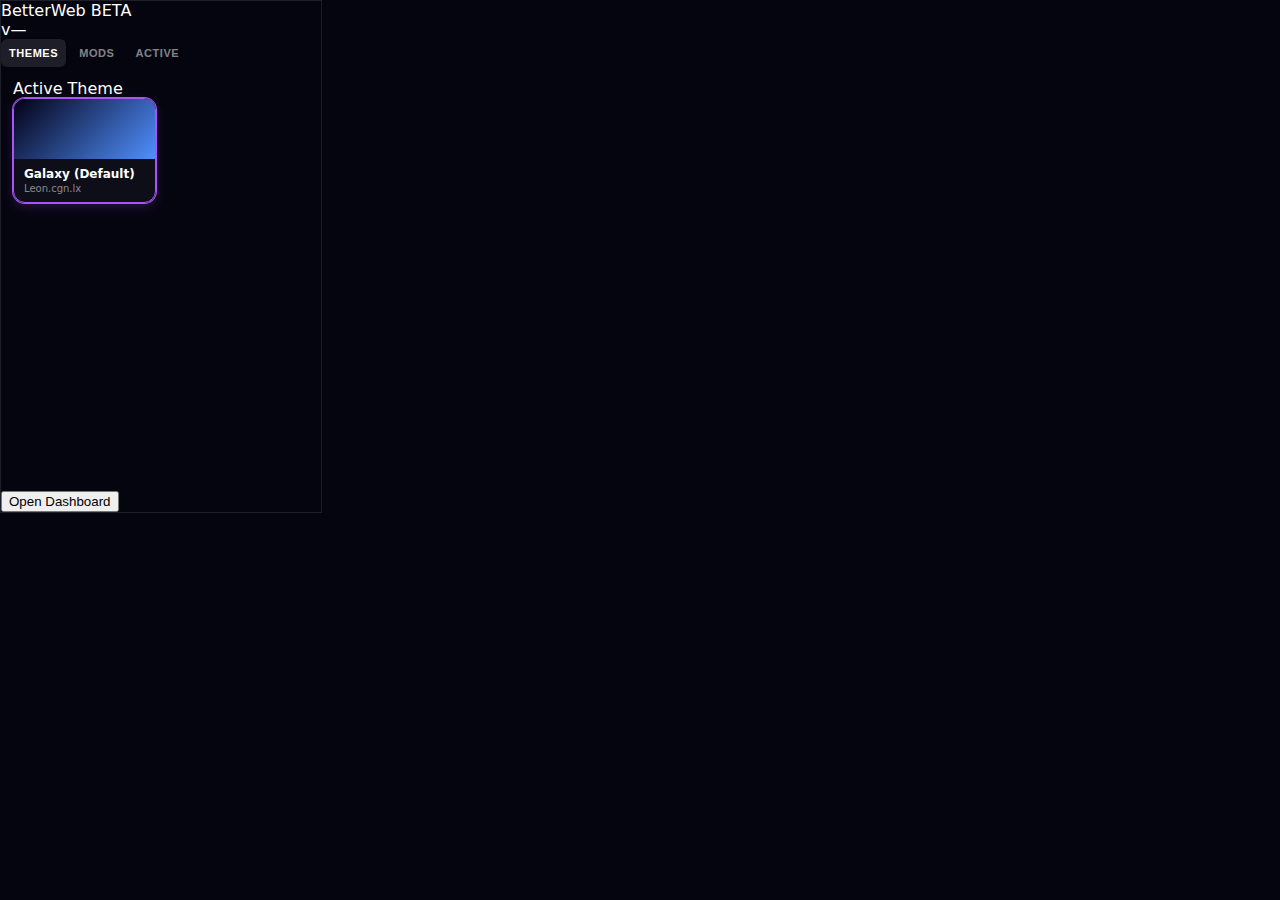
<file: extension/popup.html>
<!DOCTYPE html>
<html lang="en">
<head>
  <meta charset="UTF-8">
  <meta name="viewport" content="width=device-width, initial-scale=1.0">
  <title>BetterWeb Control</title>
  <link rel="stylesheet" href="popup.css">
  <link href="https://fonts.googleapis.com/css2?family=Inter:wght@400;500;600;700&family=Space+Grotesk:wght@600;700&display=swap" rel="stylesheet">
</head>
<body>
  <header>
    <div class="brand">
      <div class="brand-orb"><div class="orb-core"></div></div>
      <span>Better<span class="accent">Web</span></span>
      <span class="beta-badge" aria-label="Beta">BETA</span>
    </div>
    <div class="version" id="bw-popup-version">v—</div>
  </header>

  <nav>
    <button class="nav-btn active" data-tab="themes">Themes</button>
    <button class="nav-btn" data-tab="mods">Mods</button>
    <button class="nav-btn" data-tab="active">Active</button>
  </nav>

  <main>
    <!-- Themes Tab -->
    <div id="tab-themes" class="view active">
      <div class="section-title">Active Theme</div>
      <div id="theme-grid" class="theme-grid"></div>
    </div>

    <!-- Mods Tab -->
    <div id="tab-mods" class="view">
      <div class="section-title">Installed Mods</div>
      <div id="mod-list" class="mod-list"></div>
      <div id="no-mods" class="empty-state" style="display:none">
        No mods installed. The whole BetterWeb program is currently BETA.
      </div>
    </div>

    <!-- Active (current page) Tab -->
    <div id="tab-active" class="view">
      <div class="section-title">On this page</div>
      <div class="active-meta" id="bw-active-meta">—</div>

      <div id="active-mod-list" class="mod-list"></div>
      <div id="active-empty" class="empty-state" style="display:none">
        No active mods detected on this page.
      </div>

      <div class="active-actions">
        <button id="bw-active-refresh" class="btn-sm">Refresh</button>
        <button id="bw-active-disable-all" class="btn-sm danger">Disable all</button>
      </div>

      <div class="active-hint">
        Tip: This list is the only place where you can see which mods are actually running on the current site.
      </div>
    </div>

    <button id="open-newtab" class="btn-full">Open Dashboard</button>
  </main>

  <script src="popup.js"></script>
</body>
</html>
</file>
<file: extension/popup.css>
body {
  margin: 0;
  width: 320px;
  background: #050510;
  color: #fff;
  font-family: system-ui, -apple-system, sans-serif;
  overflow: hidden;
  border: 1px solid rgba(255, 255, 255, 0.1);
}

/* Header */
.header {
  padding: 16px;
  background: rgba(255, 255, 255, 0.03);
  border-bottom: 1px solid rgba(255, 255, 255, 0.08);
  display: flex;
  align-items: center;
  justify-content: space-between;
}

.title {
  font-weight: 900;
  font-size: 14px;
  background: linear-gradient(135deg, #4f8fff, #a855f7);
  -webkit-background-clip: text;
  -webkit-text-fill-color: transparent;
}

/* Navigation Tabs */
.nav-tabs {
  display: flex;
  background: rgba(255, 255, 255, 0.02);
  padding: 4px;
  gap: 4px;
  border-bottom: 1px solid rgba(255, 255, 255, 0.06);
}

.nav-btn {
  flex: 1;
  border: none;
  background: none;
  color: rgba(255, 255, 255, 0.5);
  padding: 8px;
  font-size: 11px;
  font-weight: 700;
  border-radius: 6px;
  cursor: pointer;
  transition: all 0.2s;
  text-transform: uppercase;
  letter-spacing: 0.05em;
}

.nav-btn:hover {
  background: rgba(255, 255, 255, 0.05);
  color: #fff;
}

.nav-btn.active {
  background: rgba(255, 255, 255, 0.1);
  color: #fff;
  box-shadow: 0 1px 3px rgba(0,0,0,0.2);
}

/* Views */
.view {
  display: none;
  height: 400px;
  overflow-y: auto;
  padding: 12px;
}

.view.active {
  display: block;
  animation: fadeIn 0.3s ease;
}

@keyframes fadeIn {
  from { opacity: 0; transform: translateY(4px); }
  to { opacity: 1; transform: translateY(0); }
}

/* Themes Grid */
.theme-grid {
  display: grid;
  grid-template-columns: 1fr 1fr;
  gap: 10px;
}

.theme-card {
  background: rgba(255, 255, 255, 0.04);
  border: 1px solid rgba(255, 255, 255, 0.08);
  border-radius: 12px;
  overflow: hidden;
  cursor: pointer;
  transition: all 0.2s;
  animation: fadeInUp 0.4s backwards;
}

.theme-card:hover {
  transform: translateY(-2px);
  border-color: rgba(168, 85, 247, 0.3);
  background: rgba(255, 255, 255, 0.08);
}

.theme-card.active {
  border-color: #a855f7;
  box-shadow: 0 0 0 1px #a855f7, 0 4px 12px rgba(168, 85, 247, 0.2);
}

.theme-preview {
  height: 60px;
  width: 100%;
}

.theme-info {
  padding: 8px 10px;
}

.theme-name {
  font-size: 12px;
  font-weight: 700;
  white-space: nowrap;
  overflow: hidden;
  text-overflow: ellipsis;
}

.theme-author {
  font-size: 10px;
  color: rgba(255, 255, 255, 0.5);
  margin-top: 2px;
}

/* Mods List */
.mod-item {
  display: flex;
  align-items: center;
  justify-content: space-between;
  padding: 10px;
  border-radius: 10px;
  background: rgba(255, 255, 255, 0.04);
  border: 1px solid rgba(255, 255, 255, 0.06);
  margin-bottom: 8px;
  transition: all 0.2s;
  animation: slideInRight 0.3s cubic-bezier(0.16, 1, 0.3, 1) backwards;
}

.mod-item:hover {
  background: rgba(255, 255, 255, 0.08);
  transform: translateX(2px);
  border-color: rgba(79, 143, 255, 0.2);
}

.mod-info {
  display: flex;
  align-items: center;
  gap: 12px;
  flex: 1;
  min-width: 0;
}

.mod-icon {
  width: 32px;
  height: 32px;
  border-radius: 8px;
  background: rgba(255, 255, 255, 0.06);
  display: flex;
  align-items: center;
  justify-content: center;
  font-size: 16px;
  flex-shrink: 0;
}

.mod-text {
  flex: 1;
  min-width: 0;
}

.mod-text h4 {
  margin: 0;
  font-size: 13px;
  font-weight: 600;
  white-space: nowrap;
  overflow: hidden;
  text-overflow: ellipsis;
}

.mod-text p {
  margin: 2px 0 0 0;
  font-size: 10px;
  color: rgba(255, 255, 255, 0.5);
  white-space: nowrap;
  overflow: hidden;
  text-overflow: ellipsis;
}

/* Toggle Switch */
.toggle-switch {
  position: relative;
  width: 34px;
  height: 18px;
  flex-shrink: 0;
  cursor: pointer;
}

.toggle-switch input {
  opacity: 0;
  width: 0;
  height: 0;
}

.slider {
  position: absolute;
  top: 0; left: 0; right: 0; bottom: 0;
  background-color: rgba(255, 255, 255, 0.15);
  transition: .3s;
  border-radius: 20px;
}

.slider:before {
  position: absolute;
  content: "";
  height: 12px;
  width: 12px;
  left: 3px;
  bottom: 3px;
  background-color: white;
  transition: .3s cubic-bezier(0.16, 1, 0.3, 1);
  border-radius: 50%;
  box-shadow: 0 1px 3px rgba(0,0,0,0.3);
}

input:checked + .slider {
  background: linear-gradient(135deg, #10b981, #059669);
}

input:checked + .slider:before {
  transform: translateX(16px);
}

/* Footer / Active Tab specific */
.empty-state {
  text-align: center;
  padding: 40px 20px;
  color: rgba(255, 255, 255, 0.4);
  font-size: 12px;
}

.mod-config-btn {
  font-size: 10px;
  padding: 4px 8px;
  border-radius: 6px;
  background: rgba(255, 255, 255, 0.1);
  border: 1px solid rgba(255, 255, 255, 0.1);
  color: #fff;
  cursor: pointer;
  margin-right: 8px;
}
.mod-config-btn:hover {
  background: rgba(255, 255, 255, 0.2);
}

/* Animations */
@keyframes fadeInUp {
  from { opacity: 0; transform: translateY(10px); }
  to { opacity: 1; transform: translateY(0); }
}

@keyframes slideInRight {
  from { opacity: 0; transform: translateX(10px); }
  to { opacity: 1; transform: translateX(0); }
}

/* Stagger delays */
.mod-item:nth-child(1) { animation-delay: 0.05s; }
.mod-item:nth-child(2) { animation-delay: 0.1s; }
.mod-item:nth-child(3) { animation-delay: 0.15s; }
.mod-item:nth-child(4) { animation-delay: 0.2s; }
.mod-item:nth-child(5) { animation-delay: 0.25s; }

.theme-card:nth-child(1) { animation-delay: 0.05s; }
.theme-card:nth-child(2) { animation-delay: 0.1s; }
.theme-card:nth-child(3) { animation-delay: 0.15s; }
.theme-card:nth-child(4) { animation-delay: 0.2s; }

/* Scrollbar */
::-webkit-scrollbar { width: 4px; }
::-webkit-scrollbar-thumb { background: rgba(255, 255, 255, 0.15); border-radius: 4px; }
</file>
